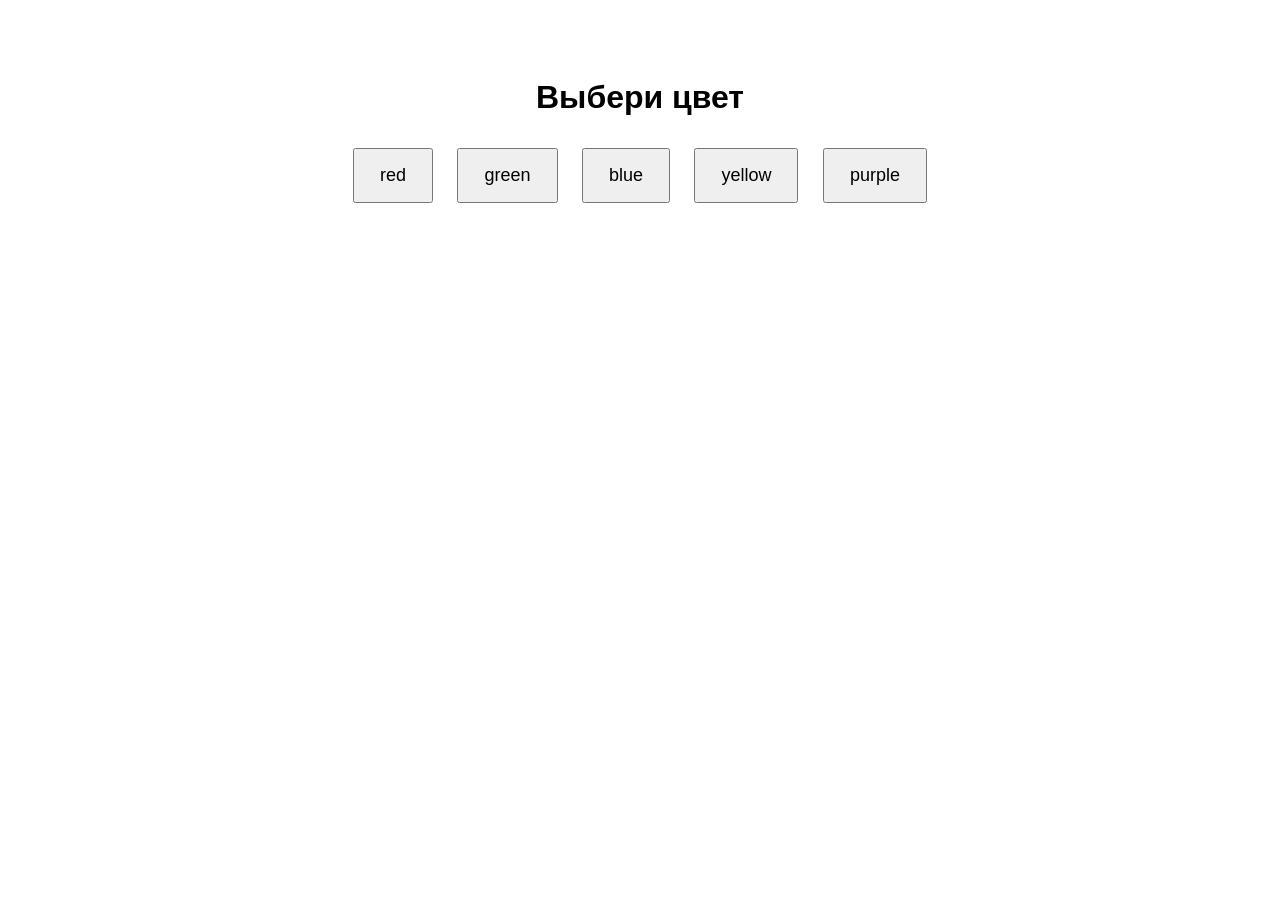
<file: 4/index.html>
<!DOCTYPE html>
<html lang="en">
<head>
    <meta charset="UTF-8">
    <meta name="viewport" content="width=device-width, initial-scale=1.0">
    <title>Document</title>
    <link rel="stylesheet" href="style.css">
</head>
<body>
    <h1>Выбери цвет</h1>

    <div id="buttons">
        <button>red</button>
        <button>green</button>
        <button>blue</button>
        <button>yellow</button>
        <button>purple</button>
    </div>
</body>
<script src="main.js"></script>
</html>
</file>
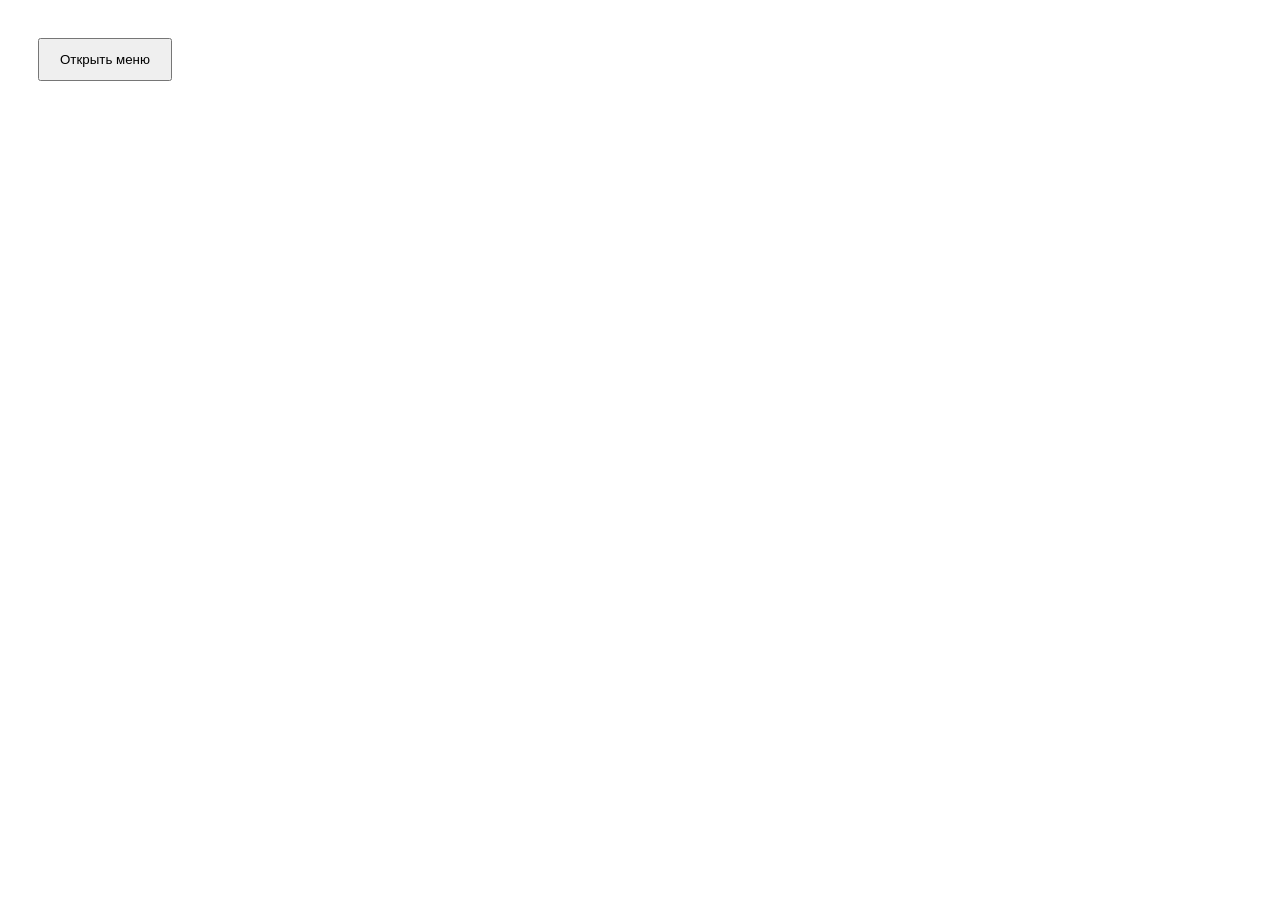
<file: 5/index.html>
<!DOCTYPE html>
<html lang="en">
<head>
    <meta charset="UTF-8">
    <meta name="viewport" content="width=device-width, initial-scale=1.0">
    <title>Document</title>
    <link rel="stylesheet" href="style.css">
</head>
<body>
    <button id="toggle">Открыть меню</button>
    <ul class="menu">
        <li class="item">Главная</li>
        <li class="item">О нас</li>
        <li class="item">Услуги</li>
        <li class="item">Контакты</li>
    </ul>
</body>
<script src="main.js"></script>
</html>
</file>
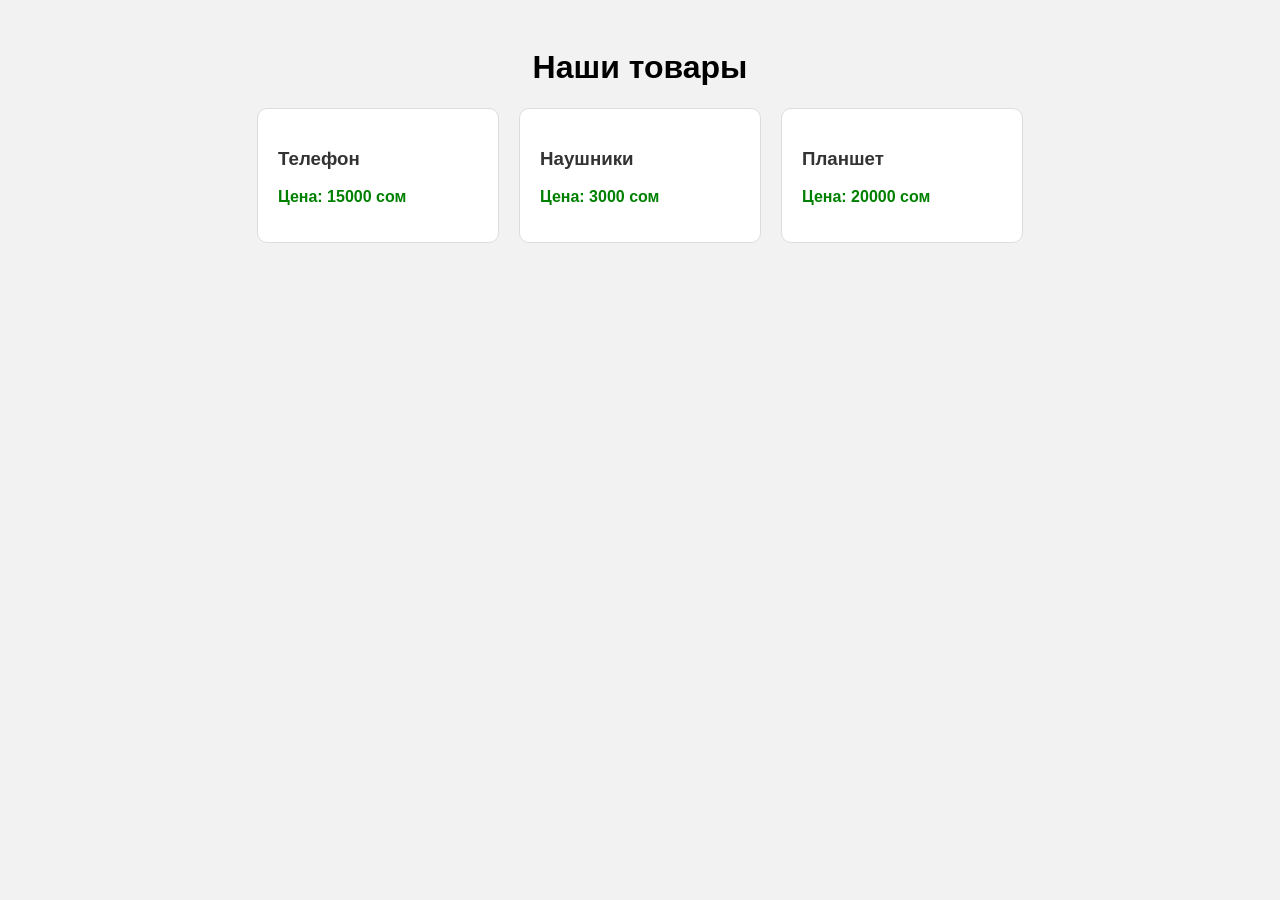
<file: 7/index.html>
<!DOCTYPE html>
<html lang="en">
<head>
    <meta charset="UTF-8">
    <meta name="viewport" content="width=device-width, initial-scale=1.0">
    <title>Document</title>
    <link rel="stylesheet" href="style.css">
</head>
<body>
    <h1>Наши товары</h1>

    <div id="products"></div>
</body>
<script src="main.js"></script>
</html>
</file>
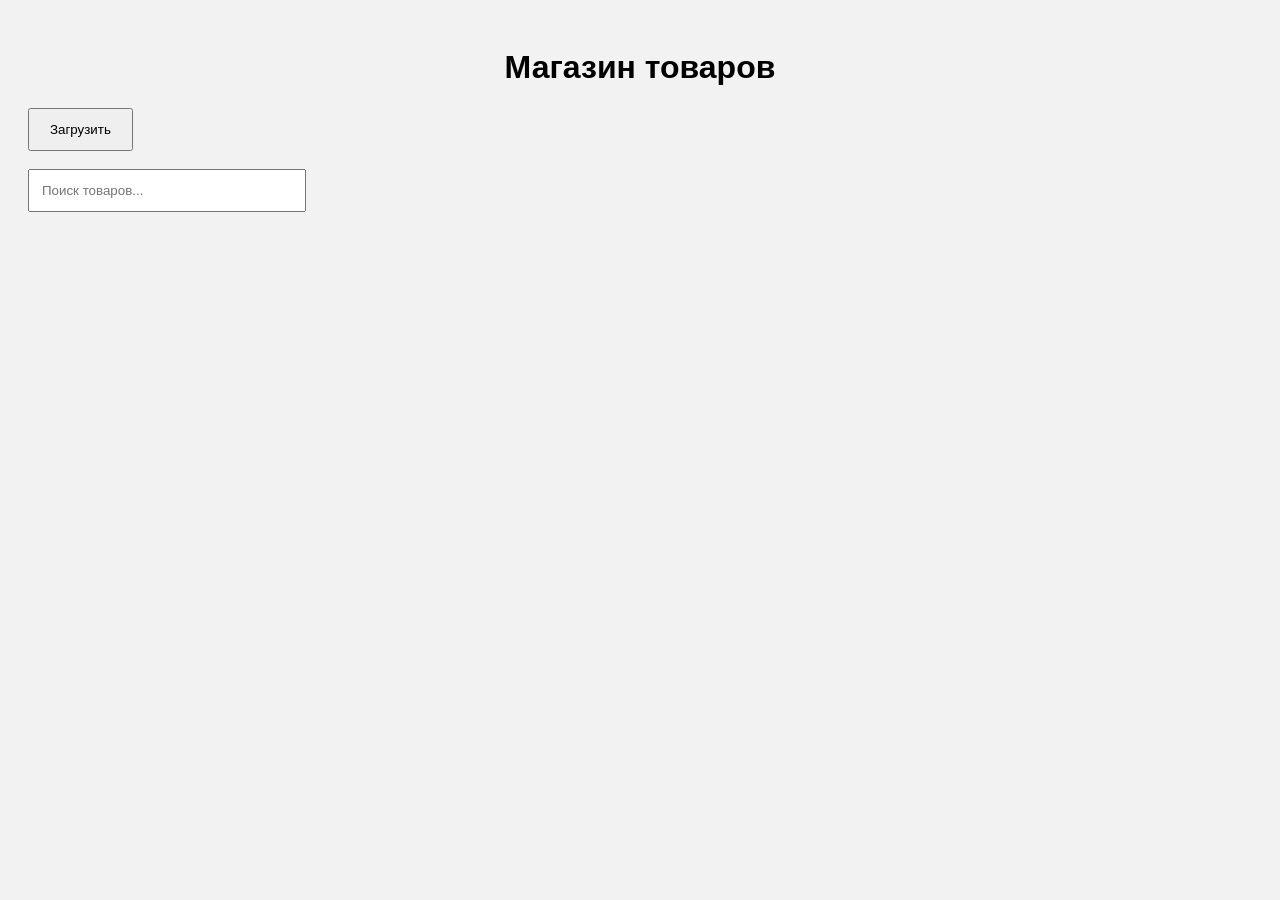
<file: 8/index.html>
<!DOCTYPE html>
<html lang="en">
<head>
    <meta charset="UTF-8">
    <meta name="viewport" content="width=device-width, initial-scale=1.0">
    <title>Document</title>
    <link rel="stylesheet" href="style.css">
</head>
<body>
    <h1>Магазин товаров</h1>
    <button id="load">Загрузить</button>
    <br><br>
    <input
        type="text"
        id="search"
        placeholder="Поиск товаров..."
    >
    <div id="products"></div>

</body>
<script src="main.js"></script>
</html>
</file>
<file: 4/style.css>
body {
    font-family: Arial, sans-serif;
    text-align: center;
    padding: 50px;
}

button {
    padding: 15px 25px;
    margin: 10px;
    cursor: pointer;
    font-size: 18px;
}
</file>
<file: 5/style.css>
body {
    font-family: Arial, sans-serif;
    padding: 30px;
}

#toggle {
    padding: 12px 20px;
    cursor: pointer;
}

.menu {
    display: none;
    list-style: none;
    padding: 0;
    width: 200px;
}

.menu.active {
    display: block;
}

.item {
    padding: 15px;
    border: 1px solid gray;
    cursor: pointer;
}

.item.active {
    background-color: lightblue;
    color: black;
}
</file>
<file: 7/style.css>
body {
    font-family: Arial, sans-serif;
    background-color: #f2f2f2;
    padding: 20px;
}

h1 {
    text-align: center;
}

#products {
    display: flex;
    flex-wrap: wrap;
    gap: 20px;
    justify-content: center;
}

.card {
    background-color: white;
    border: 1px solid #ddd;
    border-radius: 10px;
    padding: 20px;
    width: 200px;
}

.card h3 {
    color: #333;
}

.card p {
    color: green;
    font-weight: bold;
}
</file>
<file: 8/style.css>
body {
    font-family: Arial, sans-serif;
    padding: 20px;
    background-color: #f2f2f2;
}

h1 {
    text-align: center;
}

button {
    padding: 12px 20px;
    cursor: pointer;
}

input {
    padding: 12px;
    width: 250px;
}

#products {
    display: flex;
    flex-wrap: wrap;
    gap: 20px;
    margin-top: 20px;
}

.card {
    background-color: white;
    border: 1px solid #ddd;
    border-radius: 10px;
    padding: 15px;
    width: 250px;
}

.card h3 {
    font-size: 17px;
}

.card p {
    color: green;
}
</file>
